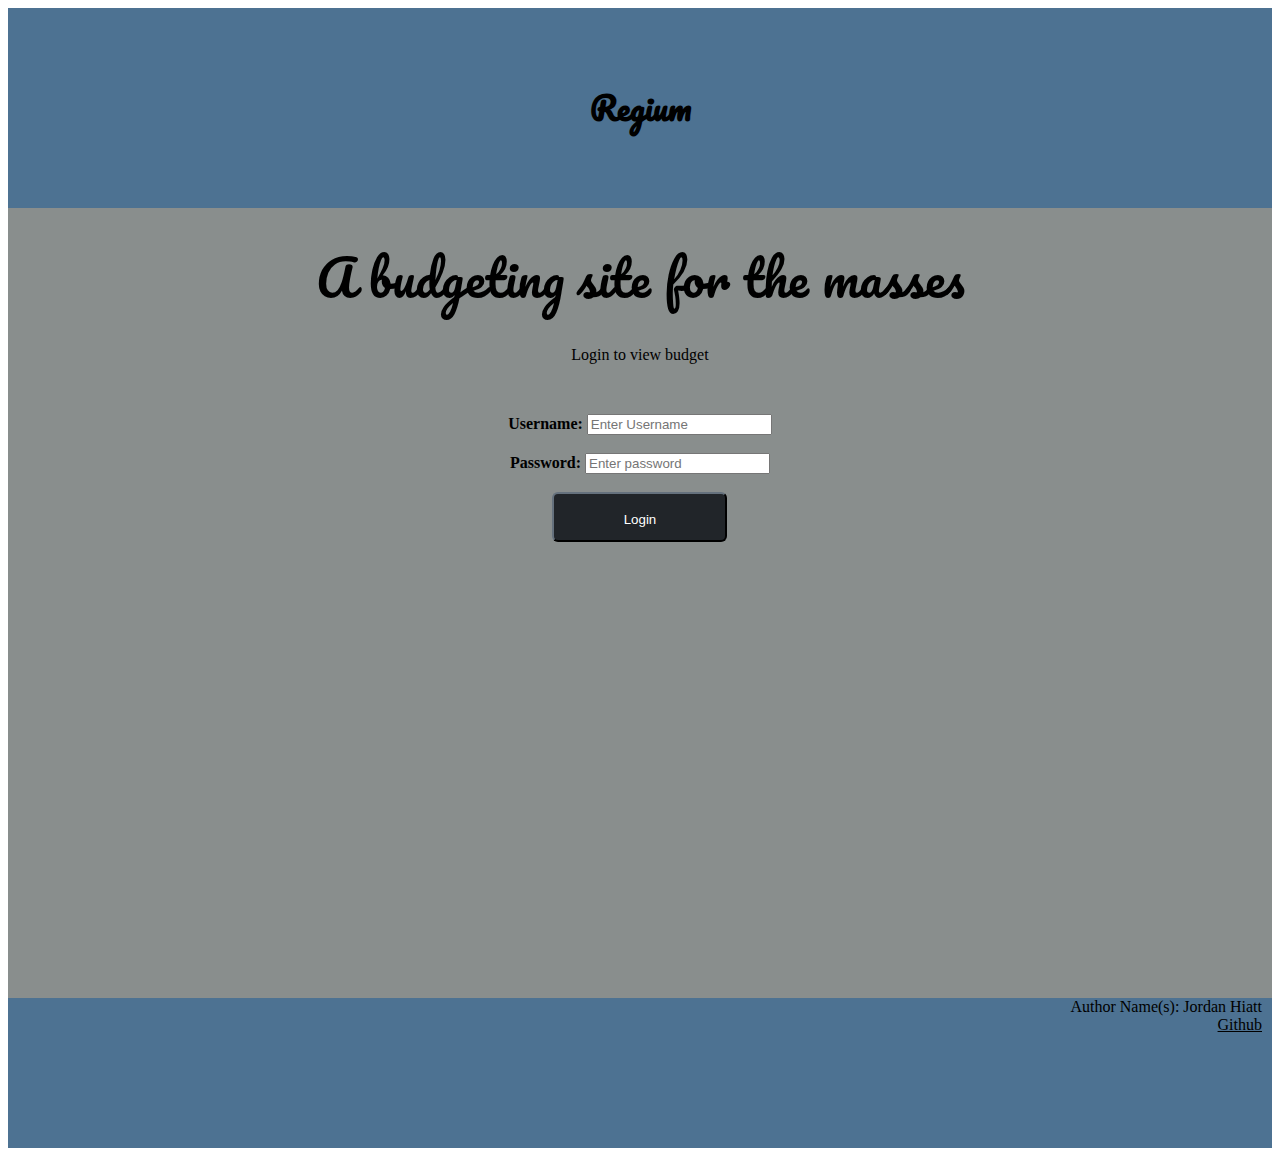
<file: index.html>
<!DOCTYPE html>
<html lang="en">
    <head>
        <meta name="viewport" content="width=device-width, initial-scale=1.0" />
        <title>Regium</title>

        <script scr= "login.js"></script>
        <link rel="stylesheet" href="main.css" />
        <link rel="stylesheet" href="https://fonts.googleapis.com/css2?family=Pacifico"/>

        <!-- Include bootstrap CSS framework -->
        <link
        href="https://cdn.jsdelivr.net/npm/bootstrap@5.2.2/dist/css/bootstrap.min.css"
        rel="stylesheet"
        integrity="sha384-Zenh87qX5JnK2Jl0vWa8Ck2rdkQ2Bzep5IDxbcnCeuOxjzrPF/et3URy9Bv1WTRi"
        crossorigin="anonymous"
        />
    </head>
    <body>
        <header>
            <h1>Regium</h1>
            <!--<nav>
                <a href="/index.html">Home</a>
                <a href="/budget.html">Budget</a>
                <a href="/transactions.html">Transactions</a>
            </nav>-->
        </header>
        <main>
            <p class="homepage">
                A budgeting site for the masses
                <div>Login to view budget</div>
            </p>
            <form method="get" action="budget.html">
                <div class="container">
                    <label for="uname"><b>Username:</b></label>
                    <input type="text" id="uname" placeholder="Enter Username">
                    <br></br>
                    <label for="pwd"><b>Password:</b></label>
                    <input type="password" id="psw" placeholder="Enter password"/>
                    <br></br>
                    <button type="submit" class ="btn btn-dark" onclick="login()">Login</button>
                </div>
            </form>
        </main>
        <footer>
            <span class="text-reset">Author Name(s): Jordan Hiatt</span>
            <br/>
            <a href="https://github.com/jhiatt19/startup">Github</a>
        </footer>

        <script src="https://cdn.jsdelivr.net/npm/bootstrap@5.3.2/dist/js/bootstrap.bundle.min.js" 
        integrity="sha384-C6RzsynM9kWDrMNeT87bh95OGNyZPhcTNXj1NW7RuBCsyN/o0jlpcV8Qyq46cDfL" 
        crossorigin="anonymous"></script>
    </body>
</html>
</file>
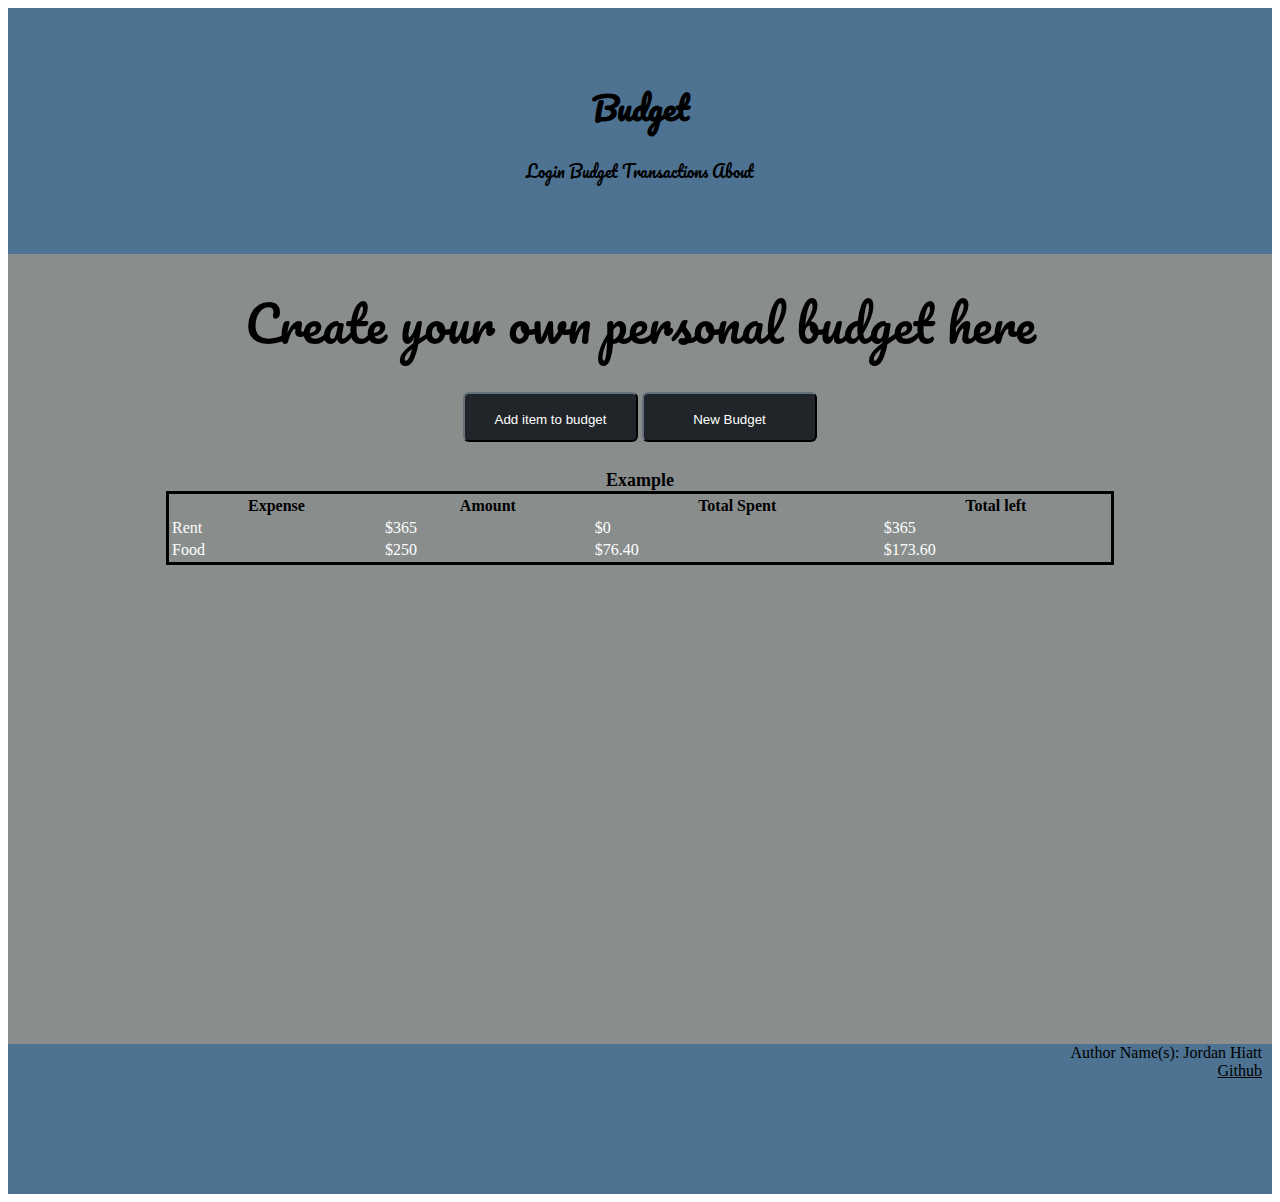
<file: budget.html>
<!DOCTYPE html>
<html lang="en">
    <head>
        <meta name="viewport" content="width=device-width, initial-scale=1.0" />
        <title>Regium</title>

        <link rel="stylesheet" href="main.css" />
        <link rel="stylesheet" href="navigation.css"/>
        <link rel="stylesheet" href="https://fonts.googleapis.com/css2?family=Pacifico"/>

        <!-- Include bootstrap CSS framework -->
        <link
        href="https://cdn.jsdelivr.net/npm/bootstrap@5.2.2/dist/css/bootstrap.min.css"
        rel="stylesheet"
        integrity="sha384-Zenh87qX5JnK2Jl0vWa8Ck2rdkQ2Bzep5IDxbcnCeuOxjzrPF/et3URy9Bv1WTRi"
        crossorigin="anonymous"
        />
    </head>
    <body>
        <header>
            <h1>Budget</h1>
            <nav>
                <a class = "buttonDark" type="submit" href="/index.html">Login</a>
                <a href="/budget.html">Budget</a>
                <a href="/transactions.html">Transactions</a>
                <a href="/about.html">About</a>
            </nav>
            <h3 onload="printUname()"></h3>
        </header>
        <main>
            <p class="introBudget">
                Create your own personal budget
                <span class="budget">here</span>
            </p>
            <!-- in this area create a text input field that you can enter info and conditionally render it using a js boolean ex: addItem field enabled? -->
            <div class="buttons">
                <button class="btn-dark" id="addData" onclick="addTableElement()">Add item to budget</button>
                <button class="btn-dark" id="newBudget" onclick="generateTable()">New Budget</button>
            <!-- conditionally render fields here as well as many as you want -->
            </div>
            <br>
            <div class="content">
                <table class="table-dark">
                    <caption>Example</caption>
                    <thead>
                        <tr>
                            <th>Expense</th>
                            <th>Amount</th>
                            <th>Total Spent</th>
                            <th>Total left</th>
                        </tr>
                    </thead>
                    <tbody>
                        <tr>
                            <td>Rent</td>
                            <td>$365</td>
                            <td>$0</td>
                            <td>$365</td>
                        </tr>
                        <tr>
                            <td>Food</td>
                            <td>$250</td>
                            <td>$76.40</td>
                            <td>$173.60</td>
                        </tr>
                    </tbody>
                </table>
            </div>
        </main>
        <!-- display table list here -->
        
        <footer>
            <span class="text-reset">Author Name(s): Jordan Hiatt</span>
            <br/>
            <a href="https://github.com/jhiatt19/startup">Github</a>
        </footer>
        <script src="https://cdn.jsdelivr.net/npm/bootstrap@5.3.2/dist/js/bootstrap.bundle.min.js" 
        integrity="sha384-C6RzsynM9kWDrMNeT87bh95OGNyZPhcTNXj1NW7RuBCsyN/o0jlpcV8Qyq46cDfL" 
        crossorigin="anonymous"></script>
        <script src="budget.js"></script>
    </body>
</html>
</file>
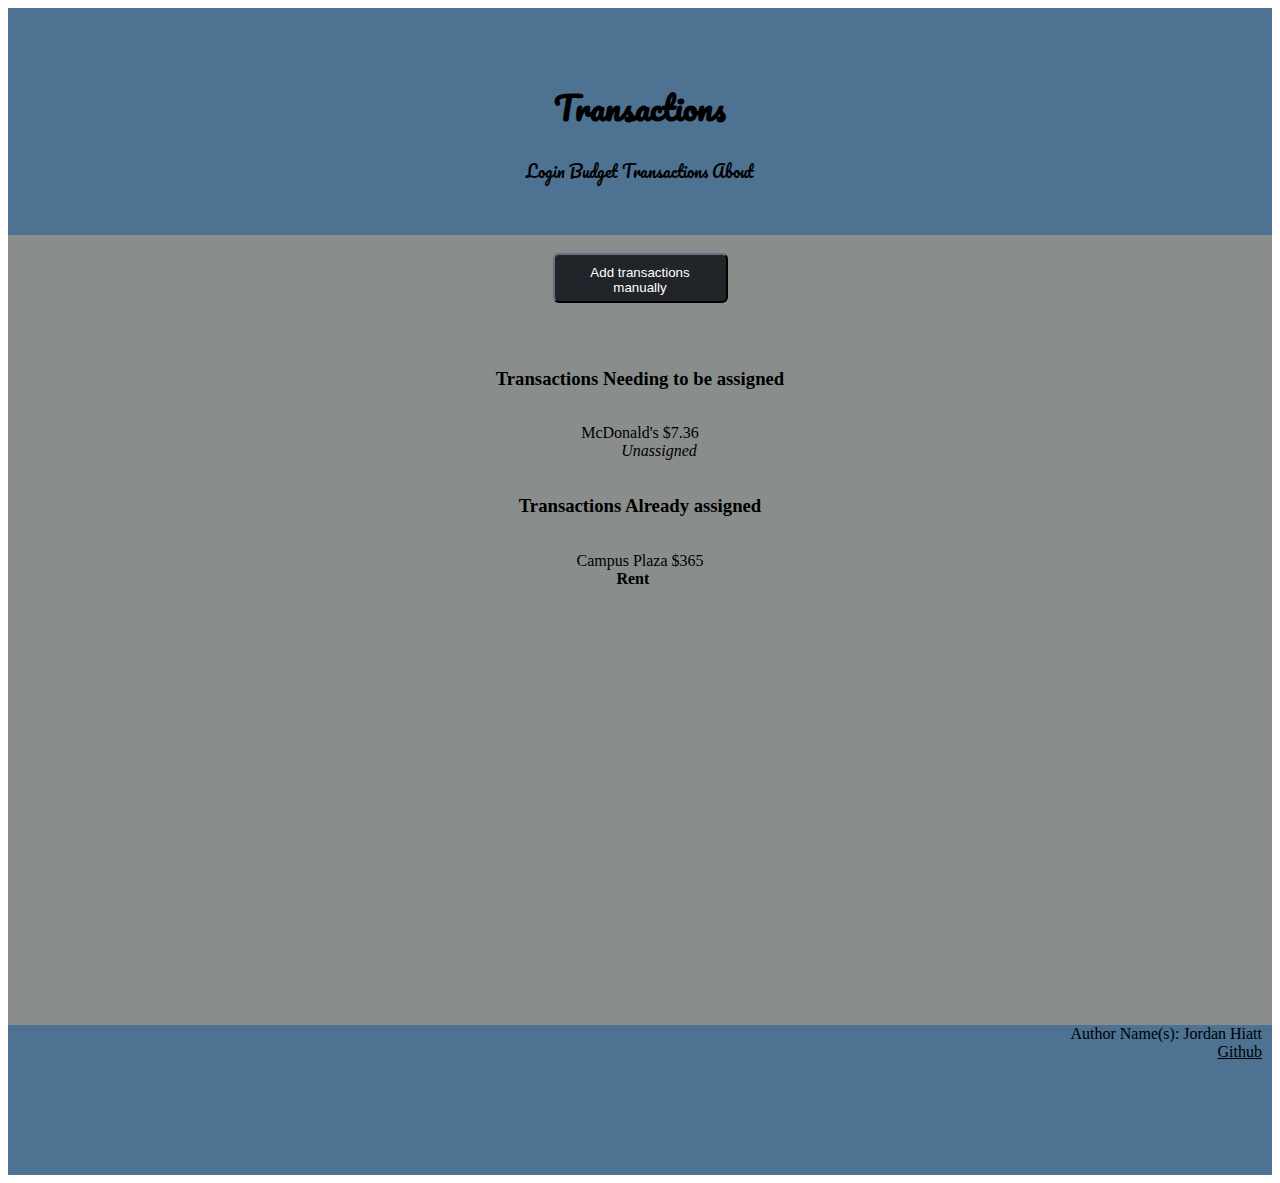
<file: transactions.html>
<!DOCTYPE html>
<html lang="en">
    <head>
        <meta name="viewport" content="width=device-width, initial-scale=1.0" />
        <title>Transactions</title>

        <link rel="stylesheet" href="main.css" />
        <link rel="stylesheet" href="navigation.css"/>
        <link rel="stylesheet" href="https://fonts.googleapis.com/css2?family=Pacifico"/>

        <!-- Include bootstrap CSS framework -->
        <link
        href="https://cdn.jsdelivr.net/npm/bootstrap@5.2.2/dist/css/bootstrap.min.css"
        rel="stylesheet"
        integrity="sha384-Zenh87qX5JnK2Jl0vWa8Ck2rdkQ2Bzep5IDxbcnCeuOxjzrPF/et3URy9Bv1WTRi"
        crossorigin="anonymous"
        />
    </head>
    <body>
        <header>
            <h1>Transactions</h1>
            <nav>
                <a href="/index.html">Login</a>
                <a href="/budget.html">Budget</a>
                <a href="/transactions.html">Transactions</a>
                <a href="/about.html">About</a>
            </nav>
        </header>
        <main>
            <!--This page will heavily rely on websockets to communicate with banking institutions-->
            <br>
            <button class="btn btn-dark">Add transactions manually</button>
            <br></br>
            <h3>Transactions Needing to be assigned</h3>
            <dl>
                <dt>McDonald's $7.36</dt>
                <dd><i>Unassigned</i></dd>
            </dl>
            <h3>Transactions Already assigned</h3>
            <dl>
                <dt>Campus Plaza $365</dt>
                <dd><b>Rent</b></dd>
            </dl>
        </main>
        <footer>
            <span class="text-reset">Author Name(s): Jordan Hiatt</span>
            <br/>
            <a href="https://github.com/jhiatt19/startup">Github</a>
        </footer>

        <script src="https://cdn.jsdelivr.net/npm/bootstrap@5.3.2/dist/js/bootstrap.bundle.min.js" 
        integrity="sha384-C6RzsynM9kWDrMNeT87bh95OGNyZPhcTNXj1NW7RuBCsyN/o0jlpcV8Qyq46cDfL" 
        crossorigin="anonymous"></script>
    </body>
</html>
</file>
<file: main.css>
body {
    display: flex;
    flex-direction: column;
    min-width: 500px;
    
}

header {
    flex: 0 100px;
    text-align: center;
    background-color: #4d7292;
    padding: 50px;
    font-family: Pacifico;
}

main {
    flex: 1 calc(100vh - 110px);
    align-items: center;
    display: flex;
    flex-direction: column;
    background-color: #898e8d;
    height: 75%;
}

form {
    text-align: center;
}

footer {
    flex: 0 150px;
    background-color: #4d7292;
    text-align: right;
    padding-right: 10px;
}

footer a{
    color: black;
}

footer a:hover {
    font-weight: bold;
    color: black;
}

p {
    font-size: 50px;
    font-family: Pacifico;
    margin: 25px;
}

table{
    border: 3px solid;
    color: black;
    border-color: black;
    width:100%;
}

thead {
    color:black;
    border-color: black;
    border-bottom: black;

}

td {
    color: white;
    border: 1px;
    border: black;
}

tr:hover{
    color: white;
    background-color: rgb(15, 15, 15);
    border-color: black;
    
}


.btn-dark {
    padding-left: 0.75rem;
    padding-right: 0.75rem;
    padding-top: 0.375rem;
    padding-down: 0.375rem;
    color: #fff;
    background-color: #212529;
    height: 50px;
    width: 175px;
    border-radius: 0.375rem;
    font-family: Arial, Helvetica, sans-serif;
    border-color: #212529;
}

.btn-dark:hover {
    background-color: #424649;
    color: #fff; 
    font-weight: bolder;
    border-color: #373b3e;
}

button {
    margin-bottom: 10px;;
}

div.content {
    width: 75%;
}
caption {
    font-weight: bold;
    font-size: large;
}
</file>
<file: navigation.css>
header a {
    color: black;
    text-decoration: none;
}

header a:hover {
    color: black;
    font-weight: bold;
    text-decoration: underline;
}
 main {
    padding-top:0%;
 }
</file>
